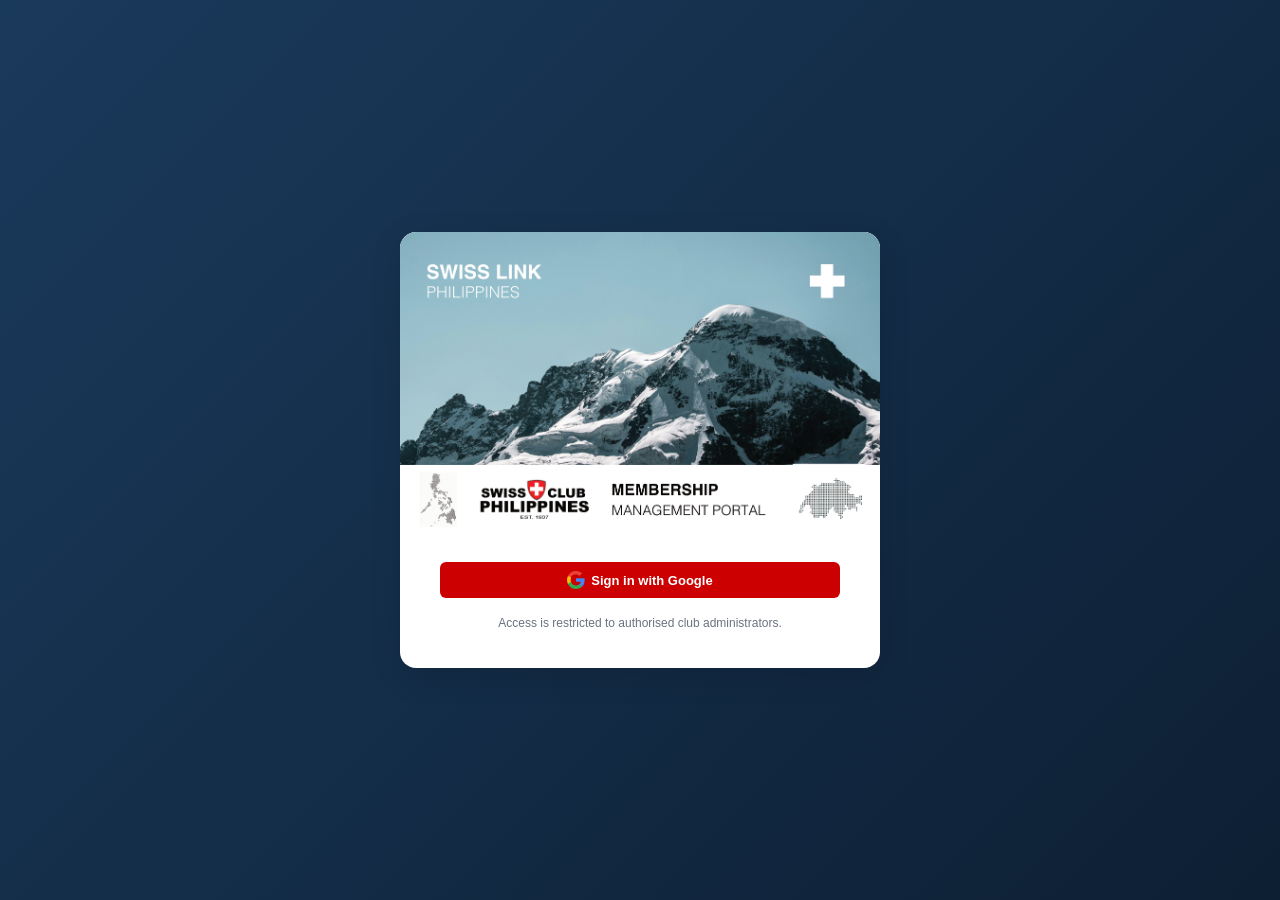
<file: index.html>
<!DOCTYPE html>
<html lang="en">
<head>
  <meta charset="UTF-8">
  <meta name="viewport" content="width=device-width, initial-scale=1.0">
  <title>Swiss Club — Sign In</title>
  <link rel="preconnect" href="https://fonts.googleapis.com">
  <link rel="preconnect" href="https://fonts.gstatic.com" crossorigin>
  <link href="https://fonts.googleapis.com/css2?family=Inter:wght@400;500;600;700&display=swap" rel="stylesheet">
  <link rel="stylesheet" href="css/app.css">
</head>
<body class="login-page">

  <div class="login-card">
    <img src="images/Swiss Club Ph ID.png" alt="Swiss Club Philippines" class="login-banner">
    <div class="login-card-body">
      <button class="btn btn-primary btn-google" id="signin-btn">
        <svg width="18" height="18" viewBox="0 0 18 18" fill="none" xmlns="http://www.w3.org/2000/svg" style="flex-shrink:0">
          <path d="M17.64 9.2c0-.637-.057-1.251-.164-1.84H9v3.481h4.844c-.209 1.125-.843 2.078-1.796 2.717v2.258h2.908c1.702-1.567 2.684-3.875 2.684-6.615z" fill="#4285F4"/>
          <path d="M9 18c2.43 0 4.467-.806 5.956-2.18l-2.908-2.259c-.806.54-1.837.86-3.048.86-2.344 0-4.328-1.584-5.036-3.711H.957v2.332A8.997 8.997 0 0 0 9 18z" fill="#34A853"/>
          <path d="M3.964 10.71A5.41 5.41 0 0 1 3.682 9c0-.593.102-1.17.282-1.71V4.958H.957A8.996 8.996 0 0 0 0 9c0 1.452.348 2.827.957 4.042l3.007-2.332z" fill="#FBBC05"/>
          <path d="M9 3.58c1.321 0 2.508.454 3.44 1.345l2.582-2.58C13.463.891 11.426 0 9 0A8.997 8.997 0 0 0 .957 4.958L3.964 6.29C4.672 4.163 6.656 3.58 9 3.58z" fill="#EA4335"/>
        </svg>
        Sign in with Google
      </button>
      <p class="login-note">Access is restricted to authorised club administrators.</p>
    </div>
  </div>

  <script src="js/config.js"></script>
  <script src="js/auth.js"></script>
  <script>
    (async () => {
      // If there's a ?code= in the URL, exchange it for a token first (async!)
      try {
        await Auth.handleCallback();
      } catch (err) {
        alert('Sign-in error: ' + err.message);
      }
      // Now check — token will be in sessionStorage if callback succeeded
      if (Auth.isAuthenticated()) {
        window.location.href = 'app.html';
        return;
      }
      // No active session — show the sign-in button
      document.getElementById('signin-btn').addEventListener('click', Auth.signIn);
    })();
  </script>
</body>
</html>
</file>
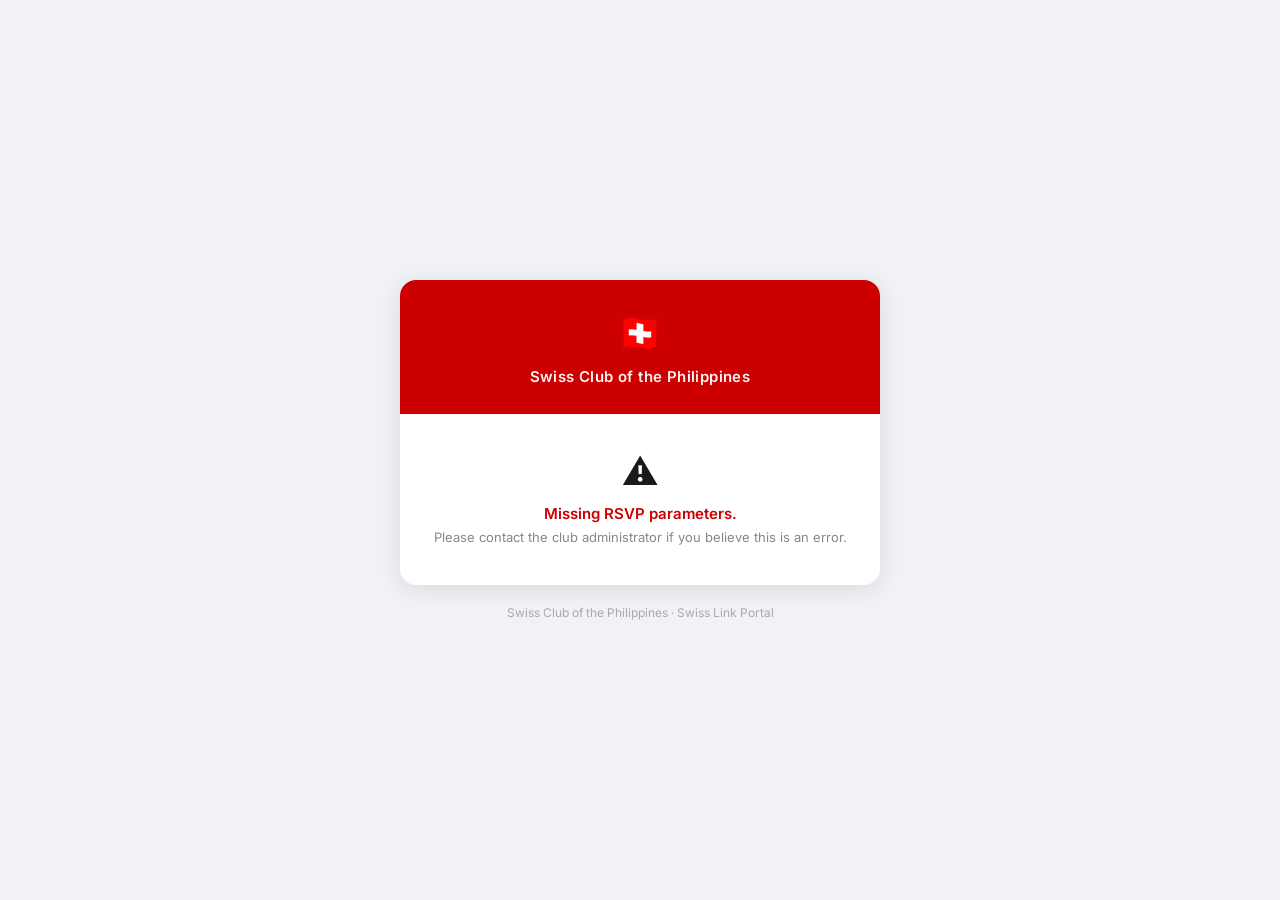
<file: rsvp.html>
<!DOCTYPE html>
<html lang="en">
<head>
  <meta charset="UTF-8">
  <meta name="viewport" content="width=device-width, initial-scale=1.0">
  <title>Swiss Club — RSVP</title>
  <link rel="preconnect" href="https://fonts.googleapis.com">
  <link rel="preconnect" href="https://fonts.gstatic.com" crossorigin>
  <link href="https://fonts.googleapis.com/css2?family=Inter:wght@400;500;600;700&display=swap" rel="stylesheet">
  <style>
    *, *::before, *::after { box-sizing: border-box; margin: 0; padding: 0; }

    body {
      font-family: 'Inter', sans-serif;
      background: #f0f2f5;
      min-height: 100vh;
      display: flex;
      flex-direction: column;
      align-items: center;
      justify-content: center;
      padding: 24px 16px;
      color: #1a1a1a;
    }

    .rsvp-card {
      background: #fff;
      border-radius: 16px;
      box-shadow: 0 4px 24px rgba(0,0,0,0.10);
      width: 100%;
      max-width: 480px;
      overflow: hidden;
    }

    /* ── Header ── */
    .rsvp-header {
      background: #CC0000;
      padding: 28px 24px;
      text-align: center;
    }
    .rsvp-flag { font-size: 40px; margin-bottom: 10px; }
    .rsvp-club-name {
      color: #fff;
      font-size: 15px;
      font-weight: 600;
      letter-spacing: 0.4px;
      opacity: 0.95;
    }

    /* ── Body ── */
    .rsvp-body { padding: 28px 28px 32px; }

    .rsvp-greeting {
      font-size: 17px;
      margin-bottom: 4px;
    }
    .rsvp-greeting strong { color: #CC0000; }

    .rsvp-invite-text {
      font-size: 14px;
      color: #666;
      margin-bottom: 20px;
    }

    /* ── Event block ── */
    .rsvp-event-block {
      background: #fafafa;
      border: 1px solid #e8e8e8;
      border-left: 4px solid #CC0000;
      border-radius: 0 10px 10px 0;
      padding: 16px 18px;
      margin-bottom: 24px;
    }
    .rsvp-event-title {
      font-size: 17px;
      font-weight: 700;
      margin-bottom: 12px;
      color: #1a1a1a;
    }
    .rsvp-event-details { display: flex; flex-direction: column; gap: 6px; }
    .rsvp-event-row {
      display: flex;
      align-items: baseline;
      gap: 8px;
      font-size: 14px;
      color: #444;
    }
    .rsvp-event-row .icon { flex-shrink: 0; width: 20px; text-align: center; }
    .rsvp-event-desc {
      margin-top: 12px;
      padding-top: 12px;
      border-top: 1px solid #e8e8e8;
      font-size: 13px;
      color: #666;
      line-height: 1.5;
    }

    /* ── Question + buttons ── */
    .rsvp-question {
      font-size: 15px;
      font-weight: 600;
      text-align: center;
      margin-bottom: 14px;
      color: #333;
    }
    .rsvp-actions {
      display: flex;
      flex-direction: column;
      gap: 10px;
    }
    .rsvp-btn {
      width: 100%;
      padding: 14px;
      border-radius: 8px;
      font-size: 15px;
      font-weight: 600;
      font-family: inherit;
      cursor: pointer;
      border: none;
      transition: opacity 0.15s, transform 0.1s;
    }
    .rsvp-btn:hover  { opacity: 0.88; }
    .rsvp-btn:active { transform: scale(0.98); }
    .rsvp-btn:disabled { opacity: 0.5; cursor: not-allowed; transform: none; }

    .rsvp-btn-yes { background: #16a34a; color: #fff; }
    .rsvp-btn-no  { background: #fff; color: #555; border: 1.5px solid #ddd; }

    /* ── States ── */
    .rsvp-loading-text {
      text-align: center;
      color: #888;
      font-size: 14px;
      padding: 16px 0 8px;
    }

    .rsvp-error-block {
      text-align: center;
      padding: 8px 0;
    }
    .rsvp-error-icon { font-size: 36px; margin-bottom: 10px; }
    .rsvp-error-text { font-size: 15px; color: #cc0000; font-weight: 600; margin-bottom: 6px; }
    .rsvp-error-sub  { font-size: 13px; color: #888; }

    .rsvp-done-block {
      text-align: center;
      padding: 8px 0;
    }
    .rsvp-done-icon { font-size: 48px; margin-bottom: 12px; }
    .rsvp-done-msg  { font-size: 17px; font-weight: 700; margin-bottom: 8px; }
    .rsvp-done-sub  { font-size: 14px; color: #666; line-height: 1.5; }

    /* ── Footer ── */
    .rsvp-page-footer {
      margin-top: 20px;
      font-size: 12px;
      color: #aaa;
      text-align: center;
    }

    @media (max-width: 480px) {
      .rsvp-body { padding: 22px 20px 26px; }
    }
  </style>
</head>
<body>

  <div class="rsvp-card">
    <div class="rsvp-header">
      <div class="rsvp-flag">🇨🇭</div>
      <div class="rsvp-club-name">Swiss Club of the Philippines</div>
    </div>

    <div class="rsvp-body">

      <!-- Loading -->
      <div id="rsvp-loading">
        <p class="rsvp-loading-text">Loading event details…</p>
      </div>

      <!-- Error -->
      <div id="rsvp-error" style="display:none">
        <div class="rsvp-error-block">
          <div class="rsvp-error-icon">⚠️</div>
          <p class="rsvp-error-text" id="rsvp-error-msg">This RSVP link is invalid or has expired.</p>
          <p class="rsvp-error-sub">Please contact the club administrator if you believe this is an error.</p>
        </div>
      </div>

      <!-- Content -->
      <div id="rsvp-content" style="display:none">
        <p class="rsvp-greeting">Hi <strong id="rsvp-member-name"></strong>,</p>
        <p class="rsvp-invite-text">You are cordially invited to:</p>

        <div class="rsvp-event-block">
          <div class="rsvp-event-title" id="rsvp-event-title"></div>
          <div class="rsvp-event-details">
            <div class="rsvp-event-row" id="rsvp-row-date" style="display:none">
              <span class="icon">📅</span><span id="rsvp-event-date"></span>
            </div>
            <div class="rsvp-event-row" id="rsvp-row-loc" style="display:none">
              <span class="icon">📍</span><span id="rsvp-event-location"></span>
            </div>
            <div class="rsvp-event-row" id="rsvp-row-fee" style="display:none">
              <span class="icon">💰</span><span>Member fee: <strong id="rsvp-event-fee"></strong></span>
            </div>
          </div>
          <div class="rsvp-event-desc" id="rsvp-event-desc" style="display:none"></div>
        </div>

        <p class="rsvp-question">Will you attend?</p>
        <div class="rsvp-actions">
          <button class="rsvp-btn rsvp-btn-yes" id="rsvp-yes-btn">✅&nbsp; Yes, I'll be there!</button>
          <button class="rsvp-btn rsvp-btn-no"  id="rsvp-no-btn">✕&nbsp; Sorry, can't make it</button>
        </div>
      </div>

      <!-- Done -->
      <div id="rsvp-done" style="display:none">
        <div class="rsvp-done-block">
          <div class="rsvp-done-icon" id="rsvp-done-icon"></div>
          <p class="rsvp-done-msg"  id="rsvp-done-msg"></p>
          <p class="rsvp-done-sub"  id="rsvp-done-sub"></p>
        </div>
      </div>

    </div><!-- /rsvp-body -->
  </div><!-- /rsvp-card -->

  <p class="rsvp-page-footer">Swiss Club of the Philippines &middot; Swiss Link Portal</p>

  <script src="js/config.js"></script>
  <script>
    const params    = new URLSearchParams(window.location.search);
    const eventId   = params.get('event')   || '';
    const memberKey = decodeURIComponent(params.get('member') || '');
    const token     = params.get('token')   || '';
    const preResp   = params.get('response');
    const nameParam = decodeURIComponent(params.get('name') || '');

    function expectedToken(evtId, mKey) {
      return btoa(evtId + ':' + mKey + ':' + CONFIG.SHEET_ID.slice(0, 8)).replace(/=/g, '');
    }

    function showError(msg) {
      document.getElementById('rsvp-loading').style.display = 'none';
      if (msg) document.getElementById('rsvp-error-msg').textContent = msg;
      document.getElementById('rsvp-error').style.display = 'block';
    }

    function showDone(yes) {
      document.getElementById('rsvp-content').style.display = 'none';
      document.getElementById('rsvp-done-icon').textContent = yes ? '🎉' : '😔';
      document.getElementById('rsvp-done-msg').textContent  = yes
        ? "You're on the list!"
        : "No problem — we've noted that you can't make it.";
      document.getElementById('rsvp-done-sub').textContent  = yes
        ? "We've recorded your RSVP. Looking forward to seeing you!"
        : "Thank you for letting us know. We hope to see you next time.";
      document.getElementById('rsvp-done').style.display = 'block';
    }

    async function submitRsvp(response) {
      document.getElementById('rsvp-yes-btn').disabled = true;
      document.getElementById('rsvp-no-btn').disabled  = true;
      try {
        const res = await fetch(CONFIG.RSVP_RELAY_URL, {
          method: 'POST',
          body: JSON.stringify({ eventId, memberKey, token, response, timestamp: new Date().toISOString() }),
        });
        if (!res.ok) throw new Error('Server error ' + res.status);
        showDone(response === 'yes');
      } catch (e) {
        document.getElementById('rsvp-yes-btn').disabled = false;
        document.getElementById('rsvp-no-btn').disabled  = false;
        alert('Something went wrong: ' + e.message + '\nPlease try again.');
      }
    }

    function setRow(rowId, spanId, val) {
      if (val) {
        document.getElementById(spanId).textContent  = val;
        document.getElementById(rowId).style.display = 'flex';
      }
    }

    async function loadDetails() {
      if (!eventId || !memberKey || !token) { showError('Missing RSVP parameters.'); return; }
      if (token !== expectedToken(eventId, memberKey)) { showError('Invalid or expired RSVP link.'); return; }

      // Show member name immediately from URL param (no API call needed)
      document.getElementById('rsvp-member-name').textContent = nameParam || memberKey;

      try {
        const apiBase = 'https://sheets.googleapis.com/v4/spreadsheets/' + CONFIG.SHEET_ID + '/values/';
        const evtRes  = await fetch(
          apiBase + encodeURIComponent(CONFIG.SHEETS.EVENTS + '!A:Z') + '?key=' + (CONFIG.API_KEY || ''),
          { cache: 'no-store' }
        );

        document.getElementById('rsvp-loading').style.display = 'none';

        let eventObj = null;
        if (evtRes.ok) {
          const data = await evtRes.json();
          const [headers, ...rows] = data.values || [];
          if (headers) {
            const events = rows.map(r => Object.fromEntries(headers.map((h, i) => [h, r[i] || ''])));
            eventObj = events.find(e => e.EventID === eventId);
          }
        }

        document.getElementById('rsvp-event-title').textContent = eventObj?.Title || 'Swiss Club Event';
        setRow('rsvp-row-date', 'rsvp-event-date',     eventObj?.Date || '');
        setRow('rsvp-row-loc',  'rsvp-event-location', eventObj?.Location || '');

        if (eventObj?.MemberFee) {
          document.getElementById('rsvp-event-fee').textContent = '₱' + eventObj.MemberFee;
          document.getElementById('rsvp-row-fee').style.display = 'flex';
        }
        if (eventObj?.Description) {
          const desc = document.getElementById('rsvp-event-desc');
          desc.textContent    = eventObj.Description;
          desc.style.display  = 'block';
        }

        document.getElementById('rsvp-content').style.display = 'block';
        document.getElementById('rsvp-yes-btn').addEventListener('click', () => submitRsvp('yes'));
        document.getElementById('rsvp-no-btn').addEventListener('click',  () => submitRsvp('no'));

        if (preResp === 'yes' || preResp === 'no') submitRsvp(preResp);

      } catch (e) {
        showError('Could not load event details: ' + e.message);
      }
    }

    loadDetails();
  </script>
</body>
</html>
</file>
<file: css/app.css>
/* ═══════════════════════════════════════════════════════════════════════════
   Swiss Club Admin App — Stylesheet
   Palette: Swiss Red #CC0000 · Navy #1a3a5c · Neutral #f5f5f5
   ═══════════════════════════════════════════════════════════════════════════ */

/* ── Reset & base ─────────────────────────────────────────────────────────── */
*, *::before, *::after { box-sizing: border-box; margin: 0; padding: 0; }

:root {
  --red:       #CC0000;
  --red-dark:  #990000;
  --red-light: #fef2f2;
  --navy:      #1a3a5c;
  --navy-light:#e8edf5;
  --white:     #ffffff;
  --bg:        #f4f6f9;
  --card:      #ffffff;
  --border:    #e0e0e0;
  --text:      #2d2d2d;
  --text-muted:#6b7280;
  --shadow:    0 2px 8px rgba(0,0,0,.08);
  --shadow-lg: 0 8px 32px rgba(0,0,0,.12);
  --radius:    8px;
  --sidebar-w: 220px;
  --header-h:  60px;
}

body {
  font-family: -apple-system, BlinkMacSystemFont, 'Segoe UI', Roboto, sans-serif;
  font-size: 14px;
  color: var(--text);
  background: var(--bg);
  line-height: 1.5;
}

/* ── Login page ───────────────────────────────────────────────────────────── */
.login-page {
  min-height: 100vh;
  display: flex;
  align-items: center;
  justify-content: center;
  background: linear-gradient(135deg, var(--navy) 0%, #0d1f33 100%);
}

.login-card {
  background: var(--white);
  border-radius: 16px;
  width: 100%;
  max-width: 480px;
  text-align: center;
  box-shadow: var(--shadow-lg);
  overflow: hidden;
}

.login-banner {
  width: 100%;
  display: block;
  object-fit: cover;
}

.login-card-body {
  padding: 28px 40px 36px;
}

.login-logo {
  width: 80px;
  height: 80px;
  margin: 0 auto 16px;
}

.login-title {
  font-size: 22px;
  font-weight: 700;
  color: var(--navy);
  margin-bottom: 4px;
}

.login-subtitle {
  color: var(--text-muted);
  margin-bottom: 32px;
  font-size: 13px;
}

.login-flag {
  font-size: 40px;
  margin-bottom: 12px;
  display: block;
}

.btn-google {
  display: flex;
  align-items: center;
  justify-content: center;
  gap: 12px;
  width: 100%;
  padding: 14px 20px;
  background: var(--white);
  border: 2px solid var(--border);
  border-radius: var(--radius);
  font-size: 15px;
  font-weight: 600;
  color: var(--text);
  cursor: pointer;
  transition: all .15s;
}

.btn-google:hover { border-color: var(--red); color: var(--red); box-shadow: var(--shadow); }

.btn-google img { width: 20px; height: 20px; }

.login-note {
  margin-top: 16px;
  font-size: 12px;
  color: var(--text-muted);
}

/* ── App shell ────────────────────────────────────────────────────────────── */
.app-shell {
  display: flex;
  min-height: 100vh;
}

/* ── Sidebar ──────────────────────────────────────────────────────────────── */
.sidebar {
  width: var(--sidebar-w);
  background: var(--navy);
  display: flex;
  flex-direction: column;
  position: fixed;
  top: 0; left: 0; bottom: 0;
  z-index: 100;
}

.sidebar-brand {
  padding: 20px 16px 16px;
  border-bottom: 1px solid rgba(255,255,255,.1);
  display: flex;
  align-items: center;
  gap: 10px;
}

.sidebar-brand .brand-flag { font-size: 24px; }
.sidebar-brand .brand-name { color: #fff; font-weight: 700; font-size: 13px; line-height: 1.3; }
.sidebar-brand .brand-sub  { color: rgba(255,255,255,.5); font-size: 11px; }

.sidebar-nav { flex: 1; padding: 12px 0; }

.nav-item {
  display: flex;
  align-items: center;
  gap: 10px;
  padding: 11px 16px;
  color: rgba(255,255,255,.7);
  cursor: pointer;
  transition: all .15s;
  border-left: 3px solid transparent;
  user-select: none;
}

.nav-item:hover  { background: rgba(255,255,255,.08); color: #fff; }
.nav-item.active { background: rgba(204,0,0,.25); color: #fff; border-left-color: var(--red); }
.nav-item .nav-icon  { font-size: 18px; width: 22px; text-align: center; }
.nav-item .nav-label { font-size: 13px; font-weight: 500; }

.sidebar-footer {
  padding: 12px 16px;
  border-top: 1px solid rgba(255,255,255,.1);
}

.user-info {
  display: flex;
  align-items: center;
  gap: 10px;
  margin-bottom: 8px;
}

.user-avatar {
  width: 32px;
  height: 32px;
  border-radius: 50%;
  background: var(--red);
  display: flex;
  align-items: center;
  justify-content: center;
  color: #fff;
  font-size: 12px;
  font-weight: 700;
  flex-shrink: 0;
  overflow: hidden;
}

.user-avatar img { width: 100%; height: 100%; object-fit: cover; }
.user-name  { color: #fff; font-size: 12px; font-weight: 600; }
.user-email { color: rgba(255,255,255,.5); font-size: 11px; }

.btn-signout {
  width: 100%;
  padding: 8px;
  background: rgba(255,255,255,.08);
  border: 1px solid rgba(255,255,255,.15);
  border-radius: 6px;
  color: rgba(255,255,255,.7);
  cursor: pointer;
  font-size: 12px;
  transition: .15s;
}
.btn-signout:hover { background: rgba(204,0,0,.3); color: #fff; }

/* ── Main content ─────────────────────────────────────────────────────────── */
.main-content {
  margin-left: var(--sidebar-w);
  flex: 1;
  display: flex;
  flex-direction: column;
  min-height: 100vh;
}

.page-header {
  background: var(--white);
  border-bottom: 1px solid var(--border);
  padding: 0 28px;
  height: var(--header-h);
  display: flex;
  align-items: center;
  justify-content: space-between;
  position: sticky;
  top: 0;
  z-index: 50;
  box-shadow: 0 1px 4px rgba(0,0,0,.06);
}

.page-title { font-size: 18px; font-weight: 700; color: var(--navy); }

/* ── Year selector ─────────────────────────────────────────────────────── */
.year-selector {
  display: flex;
  align-items: center;
  gap: 4px;
  background: var(--bg);
  border: 1px solid var(--border);
  border-radius: 8px;
  padding: 4px 6px;
}
.year-btn {
  background: none;
  border: none;
  cursor: pointer;
  font-size: 20px;
  line-height: 1;
  color: var(--navy);
  padding: 0 6px;
  border-radius: 4px;
  transition: background 0.15s;
}
.year-btn:hover:not(:disabled) { background: var(--border); }
.year-btn:disabled { opacity: 0.3; cursor: default; }
.year-label {
  font-size: 15px;
  font-weight: 700;
  color: var(--navy);
  min-width: 44px;
  text-align: center;
}

.page-body {
  padding: 24px 28px;
  flex: 1;
}

/* ── Buttons ──────────────────────────────────────────────────────────────── */
.btn {
  display: inline-flex;
  align-items: center;
  gap: 6px;
  padding: 9px 18px;
  border-radius: 6px;
  font-size: 13px;
  font-weight: 600;
  cursor: pointer;
  transition: .15s;
  border: none;
  text-decoration: none;
}

.btn-primary  { background: var(--red); color: #fff; }
.btn-primary:hover { background: var(--red-dark); }
.btn-outline  { background: transparent; border: 1.5px solid var(--border); color: var(--text); }
.btn-outline:hover { border-color: var(--red); color: var(--red); }
.btn-danger   { background: #dc2626; color: #fff; }
.btn-danger-outline { background: transparent; border: 1.5px solid #dc2626; color: #dc2626; }
.btn-danger-outline:hover { background: #dc2626; color: #fff; }
.btn-sm { padding: 6px 12px; font-size: 12px; }
.btn:disabled { opacity: .5; cursor: not-allowed; }

.btn-icon {
  background: none;
  border: none;
  cursor: pointer;
  padding: 5px 7px;
  border-radius: 4px;
  font-size: 14px;
  transition: .1s;
}
.btn-icon:hover { background: var(--bg); }
.btn-icon.btn-danger:hover { background: #fef2f2; }
.btn-icon.btn-history { color: #1d4ed8; }
.btn-icon.btn-history:hover { background: #eff6ff; }

/* ── KPI Cards (Dashboard) ───────────────────────────────────────────────── */
.kpi-grid {
  display: grid;
  grid-template-columns: repeat(auto-fit, minmax(200px, 1fr));
  gap: 16px;
  margin-bottom: 24px;
}

.kpi-card {
  background: var(--card);
  border-radius: var(--radius);
  padding: 20px 24px;
  box-shadow: var(--shadow);
  border-left: 4px solid var(--red);
}

.kpi-card.blue  { border-left-color: var(--navy); }
.kpi-card.green { border-left-color: #16a34a; }
.kpi-card.amber { border-left-color: #d97706; }

.kpi-label { font-size: 12px; color: var(--text-muted); text-transform: uppercase; letter-spacing: .5px; }
.kpi-value { font-size: 28px; font-weight: 800; color: var(--text); margin: 4px 0 0; }
.kpi-sub   { font-size: 12px; color: var(--text-muted); margin-top: 2px; }

/* ── Charts ───────────────────────────────────────────────────────────────── */
.charts-grid {
  display: grid;
  grid-template-columns: 2fr 1fr;
  gap: 20px;
  margin-bottom: 24px;
}

.chart-card {
  background: var(--card);
  border-radius: var(--radius);
  padding: 20px 24px;
  box-shadow: var(--shadow);
}

.chart-card h3 {
  font-size: 14px;
  font-weight: 700;
  color: var(--text-muted);
  margin-bottom: 16px;
  text-transform: uppercase;
  letter-spacing: .5px;
}

.chart-wrap { position: relative; height: 220px; }

/* ── Dashboard bottom grid ───────────────────────────────────────────────── */
.dash-bottom-grid {
  display: grid;
  grid-template-columns: 1fr 1fr;
  gap: 20px;
}

.card {
  background: var(--card);
  border-radius: var(--radius);
  padding: 20px 24px;
  box-shadow: var(--shadow);
}

.card h3 {
  font-size: 13px;
  font-weight: 700;
  color: var(--text-muted);
  margin-bottom: 14px;
  text-transform: uppercase;
  letter-spacing: .5px;
  display: flex;
  justify-content: space-between;
  align-items: center;
}

/* ── Data tables ──────────────────────────────────────────────────────────── */
.table-toolbar {
  display: flex;
  align-items: center;
  gap: 12px;
  margin-bottom: 16px;
  flex-wrap: wrap;
}

.search-input {
  flex: 1;
  min-width: 200px;
  padding: 9px 14px 9px 36px;
  border: 1.5px solid var(--border);
  border-radius: 6px;
  font-size: 13px;
  background: #fff url("data:image/svg+xml,%3Csvg xmlns='http://www.w3.org/2000/svg' width='14' height='14' viewBox='0 0 24 24' fill='none' stroke='%236b7280' stroke-width='2'%3E%3Ccircle cx='11' cy='11' r='8'/%3E%3Cpath d='m21 21-4.35-4.35'/%3E%3C/svg%3E") no-repeat 12px center;
  background-size: 14px;
  transition: .15s;
}
.search-input:focus { border-color: var(--red); outline: none; }

.record-count {
  font-size: 12px;
  color: var(--text-muted);
  white-space: nowrap;
}

#members-col-panel {
  position: absolute;
  top: calc(100% + 4px);
  right: 0;
  z-index: 100;
  background: var(--card);
  border: 1px solid var(--border);
  border-radius: 8px;
  padding: 10px 14px;
  min-width: 150px;
  box-shadow: 0 4px 16px rgba(0,0,0,0.12);
  display: flex;
  flex-direction: column;
  gap: 8px;
}
#members-col-panel label {
  display: flex;
  align-items: center;
  gap: 8px;
  font-size: 13px;
  cursor: pointer;
  white-space: nowrap;
}
#members-col-panel input[type=checkbox] {
  width: 15px;
  height: 15px;
  cursor: pointer;
}
.members-more-item {
  display: block;
  width: 100%;
  text-align: left;
  background: none;
  border: none;
  padding: 8px 16px;
  font-size: 13px;
  color: var(--text);
  cursor: pointer;
  white-space: nowrap;
}
.members-more-item:hover { background: var(--bg); }

.data-table {
  width: 100%;
  border-collapse: collapse;
  background: var(--card);
  border-radius: var(--radius);
  overflow: hidden;
  box-shadow: var(--shadow);
}

.data-table thead th {
  background: var(--navy);
  color: #fff;
  padding: 11px 14px;
  text-align: left;
  font-size: 12px;
  font-weight: 600;
  text-transform: uppercase;
  letter-spacing: .4px;
  cursor: default;
  user-select: none;
  white-space: nowrap;
}

.data-table thead th[data-sort] { cursor: pointer; }
.data-table thead th[data-sort]::after { content: ' ↕'; opacity: .4; font-size: 10px; }
.data-table thead th[data-dir="asc"]::after  { content: ' ↑'; opacity: 1; }
.data-table thead th[data-dir="desc"]::after { content: ' ↓'; opacity: 1; }

.data-table tbody tr { transition: background .1s; }
.data-table tbody tr:hover { background: var(--red-light); }
.data-table tbody tr:nth-child(even) { background: #fafafa; }
.data-table tbody tr:nth-child(even):hover { background: var(--red-light); }
.data-table tbody td { padding: 10px 14px; border-bottom: 1px solid var(--border); font-size: 13px; }
.data-table .actions { white-space: nowrap; }

.data-table.compact thead th,
.data-table.compact tbody td { padding: 7px 12px; font-size: 12px; }

.member-cell { display: flex; align-items: center; gap: 10px; }
.avatar {
  width: 34px; height: 34px; border-radius: 50%;
  background: var(--navy); color: #fff;
  display: flex; align-items: center; justify-content: center;
  font-size: 12px; font-weight: 700; flex-shrink: 0;
}
.member-name { font-weight: 600; font-size: 13px; }
.member-key  { font-size: 11px; color: var(--text-muted); font-family: monospace; }

.amount { font-weight: 600; color: var(--navy); }
.empty-state { text-align: center; color: var(--text-muted); padding: 40px 20px; }

/* ── Badges ───────────────────────────────────────────────────────────────── */
.badge {
  display: inline-block;
  padding: 2px 8px;
  border-radius: 20px;
  font-size: 11px;
  font-weight: 600;
  white-space: nowrap;
}
.badge-member     { background: #dcfce7; color: #15803d; }
.badge-exempt     { background: #dbeafe; color: #1d4ed8; }
.badge-non-member { background: #f3f4f6; color: #6b7280; }
.badge-tbc        { background: #fef9c3; color: #a16207; }
.badge-family     { background: var(--navy-light); color: var(--navy); }
.badge-individual { background: #f0fdf4; color: #15803d; }
.badge-upcoming   { background: #dbeafe; color: #1d4ed8; }
.badge-past       { background: #f3f4f6; color: #6b7280; }
.badge-dues       { background: #fef3c7; color: #b45309; }
.badge-event      { background: var(--navy-light); color: var(--navy); }
.badge-fam        { background: #ede9fe; color: #7c3aed; }
.badge-head       { background: #fef9c3; color: #92400e; }
.badge-year {
  display: inline-block;
  background: rgba(0,0,0,.12);
  border-radius: 10px;
  padding: 0 5px;
  font-size: 10px;
  font-weight: 700;
  margin-left: 3px;
  vertical-align: middle;
}

/* ── Modals ───────────────────────────────────────────────────────────────── */
.modal-overlay {
  display: none;
  position: fixed; inset: 0;
  background: rgba(0,0,0,.45);
  z-index: 200;
  align-items: flex-start;
  justify-content: center;
  padding: 40px 16px;
  overflow-y: auto;
}
.modal-overlay.open { display: flex; }

.modal {
  background: var(--white);
  border-radius: 12px;
  width: 100%;
  max-width: 560px;
  box-shadow: var(--shadow-lg);
  animation: modal-in .18s ease;
}

.modal-lg { max-width: 760px; }
.modal-xl { max-width: 960px; height: 80vh; display: flex; flex-direction: column; }

@keyframes modal-in { from { transform: translateY(-16px); opacity: 0; } }

.modal-header {
  display: flex;
  align-items: center;
  justify-content: space-between;
  padding: 18px 24px;
  border-bottom: 1px solid var(--border);
}
.modal-header h2 { font-size: 16px; font-weight: 700; color: var(--navy); }
.modal-close {
  background: none; border: none; font-size: 20px;
  cursor: pointer; color: var(--text-muted); line-height: 1;
  padding: 4px; border-radius: 4px;
}
.modal-close:hover { background: var(--bg); }

.modal-body { padding: 24px; overflow-y: auto; flex: 1; }
.modal-footer {
  padding: 16px 24px;
  border-top: 1px solid var(--border);
  display: flex;
  justify-content: flex-end;
  gap: 10px;
}

/* ── Forms ────────────────────────────────────────────────────────────────── */
.form-grid {
  display: grid;
  grid-template-columns: 1fr 1fr;
  gap: 14px;
}
.form-grid .full { grid-column: 1 / -1; }

.form-group { display: flex; flex-direction: column; gap: 5px; }
.form-group label { font-size: 12px; font-weight: 600; color: var(--text-muted); text-transform: uppercase; letter-spacing: .4px; }

.form-control {
  padding: 9px 12px;
  border: 1.5px solid var(--border);
  border-radius: 6px;
  font-size: 13px;
  color: var(--text);
  transition: .15s;
  background: #fff;
}
.form-control:focus { border-color: var(--red); outline: none; }

select.form-control { cursor: pointer; }
textarea.form-control { resize: vertical; min-height: 80px; }

/* ── Events page ──────────────────────────────────────────────────────────── */
.events-list  { display: flex; flex-direction: column; gap: 28px; }
.events-group { display: flex; flex-direction: column; gap: 16px; }

.events-group-label {
  font-size: 12px;
  font-weight: 700;
  letter-spacing: 0.08em;
  text-transform: uppercase;
  color: var(--text-muted);
  padding-bottom: 8px;
  border-bottom: 1px solid var(--border);
}

.event-card {
  background: var(--card);
  border-radius: var(--radius);
  box-shadow: var(--shadow);
  overflow: hidden;
  border-left: 5px solid var(--red);
  transition: box-shadow .15s ease, transform .15s ease;
}
.event-card:hover {
  box-shadow: var(--shadow-lg);
  transform: translateY(-2px);
}
.event-card-past    { border-left-color: #9ca3af; }
.event-card-upcoming { border-left-color: #2563eb; }
.event-card-today   { border-left-color: #16a34a; border-left-width: 6px; }

.event-card-header {
  display: flex;
  justify-content: space-between;
  align-items: flex-start;
  padding: 18px 20px 14px;
  gap: 12px;
}
.ec-title-block  { flex: 1; min-width: 0; }
.event-card-title { font-size: 17px; font-weight: 700; color: var(--navy); }
.event-card-meta  { font-size: 12px; color: var(--text-muted); margin-top: 5px; display: flex; align-items: center; flex-wrap: wrap; gap: 4px; }

/* Days chip — color varies by status */
.ec-days-chip {
  display: inline-block;
  font-size: 11px;
  font-weight: 600;
  padding: 1px 7px;
  border-radius: 999px;
  margin-left: 2px;
}
.ec-days-upcoming { background: #dbeafe; color: #1e40af; }
.ec-days-today    { background: #dcfce7; color: #15803d; }
.ec-days-past     { background: #f3f4f6; color: #6b7280; }

/* Form linked chip */
.ec-form-chip {
  display: inline-flex;
  align-items: center;
  gap: 3px;
  font-size: 11px;
  font-weight: 600;
  padding: 1px 7px;
  border-radius: 999px;
  background: #fef3c7;
  color: #92400e;
  margin-left: 4px;
}

/* Muted stat number (for zero-state) */
.ec-stat-muted { color: var(--text-muted) !important; font-weight: 600 !important; }

/* Stats row */
.ec-stats {
  display: flex;
  align-items: stretch;
  flex-wrap: wrap;
  border-top: 1px solid var(--border);
  padding: 0 20px;
}
.ec-stat {
  display: flex;
  flex-direction: column;
  justify-content: center;
  padding: 12px 16px 12px 0;
  margin-right: 16px;
  border-right: 1px solid var(--border);
  min-width: 0;
}
.ec-stat:last-child  { border-right: none; margin-right: 0; }
.ec-stat-divider     { width: 1px; background: var(--border); margin: 8px 16px 8px 0; align-self: stretch; }
.ec-stat-num   { font-size: 20px; font-weight: 800; color: var(--text); font-variant-numeric: tabular-nums; white-space: nowrap; }
.ec-stat-label { font-size: 11px; color: var(--text-muted); margin-top: 2px; white-space: nowrap; }
.ec-stat-green .ec-stat-num { color: #16a34a; }
.ec-stat-amber .ec-stat-num { color: #d97706; }
/* Money stats (Collected/Outstanding) get slightly more visual weight than
   plain headcounts, since they're usually what admins scan for first */
.ec-stat-money .ec-stat-num { font-size: 22px; }

/* Progress bars */
.ec-bars {
  padding: 10px 20px 14px;
  border-top: 1px solid var(--border);
}
.ec-bar-row {
  display: flex;
  justify-content: space-between;
  align-items: baseline;
  font-size: 12px;
  color: var(--text-muted);
  margin-bottom: 4px;
}
.ec-bar-val  { font-weight: 600; color: var(--text); }
.ec-bar-pct  { font-weight: 400; color: var(--text-muted); margin-left: 4px; }
.ec-bar-track {
  height: 6px;
  background: var(--bg-2);
  border-radius: 3px;
  overflow: hidden;
}
.ec-bar-fill  { height: 100%; border-radius: 3px; transition: width .4s; }
.ec-fill-blue  { background: #2563eb; }
.ec-fill-green { background: #16a34a; }

/* Keep old stat-box for member detail etc. */
.event-card-stats {
  display: flex;
  gap: 0;
  border-top: 1px solid var(--border);
  border-bottom: 1px solid var(--border);
}
.stat-box {
  flex: 1;
  padding: 12px 16px;
  border-right: 1px solid var(--border);
  text-align: center;
}
.stat-box:last-child { border-right: none; }
.stat-num   { display: block; font-size: 18px; font-weight: 800; color: var(--text); }
.stat-label { display: block; font-size: 11px; color: var(--text-muted); margin-top: 2px; }
.event-card-desc    { padding: 12px 20px; font-size: 13px; color: var(--text-muted); }
.event-card-actions {
  padding: 10px 20px;
  display: flex;
  align-items: center;
  gap: 8px;
  flex-wrap: wrap;
  border-top: 1px solid var(--border);
}
.eca-primary  { display: flex; gap: 6px; }
.eca-secondary { display: flex; gap: 6px; margin-left: 8px; padding-left: 8px; border-left: 1px solid var(--border); }
.eca-danger   { display: flex; margin-left: auto; }

@media (prefers-color-scheme: dark) {
  :root:not([data-theme="light"]) .ec-days-upcoming { background: #1e3a5f; color: #93c5fd; }
  :root:not([data-theme="light"]) .ec-days-today    { background: #14532d; color: #86efac; }
  :root:not([data-theme="light"]) .ec-days-past     { background: #374151; color: #9ca3af; }
  :root:not([data-theme="light"]) .ec-form-chip     { background: #451a03; color: #fcd34d; }
}
:root[data-theme="dark"] .ec-days-upcoming { background: #1e3a5f; color: #93c5fd; }
:root[data-theme="dark"] .ec-days-today    { background: #14532d; color: #86efac; }
:root[data-theme="dark"] .ec-days-past     { background: #374151; color: #9ca3af; }
:root[data-theme="dark"] .ec-form-chip     { background: #451a03; color: #fcd34d; }

/* ── Upcoming events (Dashboard) ─────────────────────────────────────────── */
.event-item {
  display: flex;
  align-items: center;
  gap: 12px;
  padding: 10px 0;
  border-bottom: 1px solid var(--border);
  cursor: pointer;
}
.event-item:last-child { border-bottom: none; }
.event-date { font-size: 11px; color: var(--text-muted); width: 90px; flex-shrink: 0; }
.event-info { flex: 1; }
.event-info strong { display: block; font-size: 13px; }
.event-info span   { font-size: 11px; color: var(--text-muted); }
.event-fee  { font-weight: 700; font-size: 13px; color: var(--navy); }

/* ── Front Desk ───────────────────────────────────────────────────────────── */
.fd-empty {
  text-align: center;
  padding: 80px 24px;
}
.fd-empty-icon { font-size: 48px; margin-bottom: 16px; }

.event-picker-grid {
  display: grid;
  grid-template-columns: repeat(auto-fill, minmax(240px, 1fr));
  gap: 16px;
  margin-top: 20px;
}

.event-pick-card {
  background: var(--white);
  border-radius: var(--radius);
  padding: 20px;
  box-shadow: var(--shadow);
  cursor: pointer;
  border: 2px solid transparent;
  transition: .15s;
}
.event-pick-card:hover { border-color: var(--red); transform: translateY(-2px); }
.epc-date  { font-size: 12px; color: var(--text-muted); margin-bottom: 6px; }
.epc-title { font-size: 16px; font-weight: 700; color: var(--navy); margin-bottom: 4px; }
.epc-loc   { font-size: 12px; color: var(--text-muted); }
.epc-fee   { font-size: 13px; font-weight: 600; color: var(--red); margin-top: 8px; }

.fd-header {
  display: flex;
  justify-content: space-between;
  align-items: flex-start;
  background: var(--navy);
  color: #fff;
  border-radius: var(--radius);
  padding: 18px 24px;
  margin-bottom: 20px;
  flex-wrap: wrap;
  gap: 16px;
}

.fd-event-name { font-size: 20px; font-weight: 700; margin: 8px 0 2px; }
.fd-event-meta { font-size: 13px; opacity: .7; }

.fd-change-event-btn {
  font-size: 13px;
  padding: 6px 14px;
  border: 1.5px solid rgba(255,255,255,0.55);
  color: #fff;
  background: transparent;
  border-radius: var(--radius);
  cursor: pointer;
  transition: background .15s;
}
.fd-change-event-btn:hover {
  background: rgba(255,255,255,0.15);
}

.fd-live-stats {
  display: flex;
  gap: 24px;
}
.fd-stat { text-align: center; }
.fd-stat span { display: block; font-size: 24px; font-weight: 800; }
.fd-stat label { font-size: 11px; opacity: .7; }

.fd-search-bar { margin-bottom: 16px; }
.fd-search-input {
  width: 100%;
  padding: 14px 18px;
  font-size: 16px;
  border: 2px solid var(--border);
  border-radius: var(--radius);
  transition: .15s;
}
.fd-search-input:focus { border-color: var(--red); outline: none; }

.fd-results { margin-bottom: 24px; }
.fd-member-card {
  display: flex;
  align-items: center;
  justify-content: space-between;
  background: var(--white);
  border-radius: var(--radius);
  padding: 16px 18px;
  margin-bottom: 10px;
  box-shadow: var(--shadow);
  gap: 12px;
}
.fd-member-card.already-in {
  background: #f0fdf4;
  border: 1px solid #bbf7d0;
}
.fd-member-info { display: flex; align-items: center; gap: 14px; flex: 1; min-width: 0; }
.fd-avatar {
  width: 44px; height: 44px;
  border-radius: 50%;
  background: var(--navy); color: #fff;
  display: flex; align-items: center; justify-content: center;
  font-size: 15px; font-weight: 700; flex-shrink: 0;
}
.fd-avatar.sm { width: 30px; height: 30px; font-size: 11px; }
.fd-avatar.lg {
  width: 52px; height: 52px; font-size: 18px;
  background: var(--red); flex-shrink: 0;
}
.fd-member-name { font-size: 17px; font-weight: 700; }
.fd-member-meta { display: flex; gap: 6px; flex-wrap: wrap; margin-top: 5px; }
.fd-card-actions { display: flex; gap: 8px; align-items: center; flex-shrink: 0; }
.fd-quick-btn { font-size: 15px; padding: 12px 20px; white-space: nowrap; }
.fd-custom-btn {
  width: 40px; height: 40px;
  padding: 0; font-size: 16px;
  border: 1px solid var(--border);
  border-radius: var(--radius);
  background: var(--bg); color: var(--text-muted);
  display: flex; align-items: center; justify-content: center;
  flex-shrink: 0;
}
.fd-custom-btn:hover { background: var(--border); color: var(--text); }
.fd-checked-badge { color: #16a34a; font-weight: 700; font-size: 13px; white-space: nowrap; }
.fd-no-results { color: var(--text-muted); font-size: 14px; padding: 16px 0; }

/* Registration cards ──────────────── */
.fd-reg-card {
  background: var(--white);
  border-radius: var(--radius);
  box-shadow: var(--shadow);
  margin-bottom: 12px;
  overflow: hidden;
  border: 1.5px solid transparent;
}
.fd-reg-card.fd-reg-all-in { border-color: #86efac; background: #f0fdf4; }
.fd-reg-header {
  padding: 14px 18px 10px;
  border-bottom: 1px solid var(--border);
}
.fd-reg-title {
  display: flex; align-items: center; gap: 8px;
  margin-bottom: 4px;
}
.fd-reg-name { font-size: 16px; font-weight: 700; }
.fd-reg-meta { display: flex; gap: 10px; align-items: center; flex-wrap: wrap; }
.fd-slot-count {
  font-size: 12px; font-weight: 600; color: var(--text-muted);
  background: var(--bg); border-radius: 20px; padding: 2px 8px;
}
.fd-slot-count.all-in { background: #dcfce7; color: #15803d; }
.fd-slot-list { padding: 4px 0; }
.fd-slot-row {
  display: flex; align-items: center; gap: 12px;
  padding: 10px 18px;
  border-bottom: 1px solid var(--border);
  transition: background .1s;
}
.fd-slot-row:last-child { border-bottom: none; }
.fd-slot-row.slot-checked-in { background: #f0fdf4; }
.fd-slot-avatar.member { background: var(--navy); }
.fd-slot-avatar.guest  { background: var(--red);  }
.fd-slot-avatar.kids   { background: #7c3aed;     }
.fd-slot-info { flex: 1; min-width: 0; }
.fd-slot-name { font-size: 14px; font-weight: 600; display: block; }
.fd-slot-key  { font-size: 11px; color: var(--text-muted); font-family: monospace; }
.fd-slot-btn  { font-size: 12px; padding: 6px 14px; white-space: nowrap; flex-shrink: 0; }
.fd-slot-status { display: block; margin-top: 2px; }
.fd-slot-status .badge { font-size: 10px; padding: 1px 6px; }
.fd-reg-notes { display: flex; flex-wrap: wrap; gap: 8px; padding: 4px 0 2px; }
.fd-note-reg, .fd-note-admin { font-size: 12px; color: var(--text-muted); }
.fd-note-admin { font-style: italic; }
.fd-reg-footer { padding: 10px 18px; border-top: 1px solid var(--border); display: flex; justify-content: flex-end; }
.fd-walkin-card { border: 1.5px dashed var(--border); }
.fd-ci-reg { font-size: 11px; color: var(--text-muted); white-space: nowrap; }

/* Slot undo + walk-in guest button ── */
.fd-slot-in-wrap { display: flex; align-items: center; gap: 8px; flex-shrink: 0; }
.fd-slot-undo-btn {
  background: none; border: 1px solid var(--border);
  color: var(--text-muted); font-size: 11px; font-weight: 600;
  cursor: pointer; padding: 3px 9px; border-radius: 20px;
  transition: background .1s, color .1s, border-color .1s;
  white-space: nowrap;
}
.fd-slot-undo-btn:hover { background: #fee2e2; color: #991b1b; border-color: #fca5a5; }
.fd-search-bar { display: flex; gap: 10px; align-items: center; margin-bottom: 16px; }
.fd-search-bar .fd-search-input { flex: 1; margin-bottom: 0; }
.fd-walkin-guest-btn { white-space: nowrap; flex-shrink: 0; }
.fd-slot-actions { display: flex; gap: 6px; align-items: center; flex-shrink: 0; }
.fd-assign-btn { color: var(--text-muted); border-color: var(--border); }
.fd-assign-btn:hover { color: var(--text); border-color: var(--text-muted); }
.fd-assign-suggestions { max-height: 280px; overflow-y: auto; margin-top: 4px; }
.fd-assign-opt {
  display: flex; align-items: center; gap: 10px;
  padding: 10px 12px; cursor: pointer; border-radius: var(--radius);
  transition: background .1s;
}
.fd-assign-opt:hover { background: var(--bg); }
.fd-assign-empty { padding: 12px; color: var(--text-muted); font-size: 13px; text-align: center; }

.fd-checkedin-list h3 { font-size: 13px; font-weight: 700; color: var(--text-muted); text-transform: uppercase; margin-bottom: 10px; }
.fd-checkedin-item {
  display: flex;
  align-items: center;
  gap: 10px;
  padding: 10px 0;
  border-bottom: 1px solid var(--border);
  font-size: 14px;
}
.fd-ci-info { flex: 1; min-width: 0; display: flex; flex-direction: column; gap: 2px; }
.fd-ci-name { font-weight: 500; }
.fd-ci-reg  { font-size: 11px; color: var(--text-muted); white-space: nowrap; }
.fd-ci-mode { font-size: 11px; color: var(--text-muted); }
.fd-ci-actions { display: flex; gap: 4px; opacity: 0; transition: opacity .15s; flex-shrink: 0; }
.fd-checkedin-item:hover .fd-ci-actions { opacity: 1; }
.fd-undo-btn, .fd-edit-btn {
  background: none; border: none;
  color: var(--text-muted); font-size: 12px; font-weight: 600;
  cursor: pointer; padding: 4px 8px;
  border-radius: 6px;
  transition: background .1s, color .1s;
  white-space: nowrap;
}
.fd-undo-btn:hover { background: #fee2e2; color: #991b1b; }
.fd-edit-btn:hover { background: var(--bg); color: var(--navy); }

/* Check-in modal ─────────────────── */
.checkin-summary {
  display: flex;
  align-items: center;
  gap: 14px;
  background: var(--bg);
  border-radius: var(--radius);
  padding: 16px;
  margin-bottom: 20px;
}
.checkin-summary h3 { font-size: 20px; font-weight: 700; margin-bottom: 3px; }
.checkin-summary p  { font-size: 13px; color: var(--text-muted); }

/* Amount row */
.checkin-field-row {
  display: flex;
  align-items: center;
  justify-content: space-between;
  padding: 12px 0;
  border-bottom: 1px solid var(--border);
  gap: 12px;
}
.checkin-field-row label { font-size: 14px; font-weight: 600; flex-shrink: 0; }
.checkin-fee-sub { font-size: 12px; color: var(--text-muted); font-weight: 400; margin-left: 4px; }
.checkin-amount-wrap { display: flex; flex-direction: column; align-items: flex-end; gap: 3px; }
.checkin-amount-input {
  width: 130px; text-align: right;
  font-size: 22px; font-weight: 700;
  padding: 8px 12px;
}
.checkin-fee-hint { font-size: 11px; color: var(--text-muted); }

/* Steppers */
.qty-stepper {
  display: flex;
  align-items: center;
  gap: 0;
  border: 1px solid var(--border);
  border-radius: var(--radius);
  overflow: hidden;
}
.stepper-btn {
  width: 44px; height: 44px;
  border: none; background: var(--bg);
  font-size: 22px; font-weight: 700;
  color: var(--navy); cursor: pointer;
  display: flex; align-items: center; justify-content: center;
  transition: background .1s;
}
.stepper-btn:hover { background: var(--border); }
.stepper-input {
  width: 52px; text-align: center;
  border: none; border-left: 1px solid var(--border); border-right: 1px solid var(--border);
  font-size: 18px; font-weight: 700;
  padding: 0; height: 44px;
  background: var(--white); color: var(--text);
}

/* Payment pills */
.pay-pills { display: flex; gap: 8px; flex-wrap: wrap; }
.pay-pill {
  padding: 8px 16px;
  border: 1.5px solid var(--border);
  border-radius: 20px;
  background: var(--white);
  font-size: 14px; font-weight: 500;
  cursor: pointer; color: var(--text);
  transition: .15s;
}
.pay-pill:hover { border-color: var(--navy); }
.pay-pill.active {
  background: var(--navy); color: #fff;
  border-color: var(--navy);
}

/* Notes toggle */
.checkin-notes-row { padding: 12px 0 4px; }
.notes-toggle {
  background: none; border: none;
  color: var(--text-muted); font-size: 13px;
  cursor: pointer; padding: 0;
  text-decoration: underline;
}
.notes-toggle:hover { color: var(--text); }

/* Modal footer */
.checkin-modal-footer { flex-direction: column; align-items: stretch; gap: 12px; }
.checkin-total-row {
  display: flex;
  justify-content: space-between;
  align-items: center;
  font-size: 15px;
  font-weight: 600;
}
#checkin-total { font-size: 26px; font-weight: 800; color: var(--navy); }
.checkin-footer-actions { display: flex; gap: 10px; justify-content: flex-end; }
.checkin-confirm-btn { font-size: 16px; padding: 14px 28px; }

/* Family check-in modal ────────────────── */
.fd-fam-member {
  display: flex; align-items: center; gap: 10px;
  padding: 11px 10px; border-radius: 8px;
  cursor: pointer; user-select: none;
  transition: background .1s;
}
.fd-fam-member:hover:not(.fd-fam-done) { background: var(--bg); }
.fd-fam-member.selected { background: #EFF6FF; }
.fd-fam-member.fd-fam-done { opacity: .5; cursor: default; }
.fd-fam-check { font-size: 18px; width: 24px; text-align: center; flex-shrink: 0; color: var(--navy); }
.fd-fam-info  { flex: 1; display: flex; align-items: center; gap: 6px; flex-wrap: wrap; }
.fd-fam-name  { font-size: 15px; font-weight: 600; }
.fam-head-badge {
  font-size: 10px; font-weight: 700; letter-spacing: .05em;
  background: var(--navy); color: #fff;
  padding: 2px 6px; border-radius: 10px; text-transform: uppercase;
}
.fd-fam-fee    { font-size: 14px; font-weight: 700; color: var(--navy); flex-shrink: 0; }
.fd-fam-already { font-size: 12px; color: var(--text-muted); flex-shrink: 0; }

.fd-fam-btn {
  font-size: 14px; font-weight: 600;
  padding: 12px 14px; white-space: nowrap;
  border: 1.5px solid var(--navy); color: var(--navy);
  background: transparent; border-radius: 8px;
}
.fd-fam-btn:hover { background: var(--navy); color: #fff; }

/* Confirm payment — member assignment slots */
.confirm-slots-label {
  font-size: 12px; font-weight: 700; letter-spacing: .05em;
  text-transform: uppercase; color: var(--text-muted);
  margin-bottom: 8px;
}
.confirm-slot {
  display: flex; align-items: flex-start; gap: 10px;
  padding: 8px 0;
  border-bottom: 1px solid var(--border);
}
.confirm-slot:last-child { border-bottom: none; }
.slot-num {
  width: 22px; height: 22px; border-radius: 50%;
  background: var(--navy); color: #fff;
  font-size: 11px; font-weight: 700;
  display: flex; align-items: center; justify-content: center;
  flex-shrink: 0; margin-top: 8px;
}
.slot-assigned {
  display: flex; align-items: center; gap: 8px; flex-wrap: wrap;
  padding: 6px 0; flex: 1;
}
.slot-name { font-size: 14px; font-weight: 600; }
.slot-key  { font-size: 12px; color: var(--text-muted); }
.slot-clear {
  background: none; border: none; color: var(--text-muted);
  cursor: pointer; font-size: 13px; padding: 0 2px;
  line-height: 1;
}
.slot-clear:hover { color: var(--red); }
.slot-search-wrap { flex: 1; position: relative; }
.slot-search-input { width: 100%; }
.slot-suggestions {
  position: absolute; top: 100%; left: 0; right: 0; z-index: 50;
  background: var(--white); border: 1px solid var(--border);
  border-radius: var(--radius); box-shadow: var(--shadow);
  margin-top: 2px; overflow: hidden;
}
.slot-sugg-item {
  padding: 8px 12px; cursor: pointer; font-size: 13px;
  border-bottom: 1px solid var(--border);
}
.slot-sugg-item:last-child { border-bottom: none; }
.slot-sugg-item:hover { background: var(--bg); }
.slot-sugg-item span { color: var(--text-muted); margin-left: 6px; font-size: 12px; }

.slot-add-new-opt {
  color: var(--primary);
  border-top: 1px dashed var(--border);
  font-style: italic;
}
.slot-add-new-opt:hover { background: color-mix(in srgb, var(--primary) 8%, transparent); }

.slot-add-fam-row { margin-top: 12px; }
.slot-add-fam-label {
  display: flex; align-items: center; gap: 8px;
  font-size: 14px; cursor: pointer;
}
.slot-add-fam-label input[type=checkbox] { width: 16px; height: 16px; cursor: pointer; }

/* Edit Registration — Form Response Fields collapsible arrow */
#reg-form-data-section summary span {
  display: inline-block;
  transition: transform .15s ease;
}
#reg-form-data-section[open] summary span { transform: rotate(90deg); }

/* Edit Registration — grouped section cards (Attendees, Booking, ...) */
.reg-section-card {
  background: var(--bg);
  border: 1px solid var(--border);
  border-radius: var(--radius);
  padding: 14px 16px 16px;
}
.reg-section-card + .reg-section-card,
.reg-section-card + .reg-payment-card {
  margin-top: 14px;
}
.reg-section-card-header {
  display: flex;
  align-items: center;
  gap: 7px;
  font-size: 12px;
  font-weight: 700;
  letter-spacing: 0.07em;
  text-transform: uppercase;
  color: var(--navy);
  padding-bottom: 8px;
  margin-bottom: 12px;
  border-bottom: 1px solid var(--border);
}
@media (prefers-color-scheme: dark) {
  :root:not([data-theme="light"]) .reg-section-card { background: #1c2333; border-color: #313a4d; }
}
:root[data-theme="dark"] .reg-section-card { background: #1c2333; border-color: #313a4d; }

/* Edit Registration — member section headers and slot groups */
.edit-member-section-header {
  font-size: 11px;
  font-weight: 700;
  letter-spacing: 0.08em;
  text-transform: uppercase;
  color: var(--text-muted);
  padding-bottom: 6px;
  border-bottom: 1px solid var(--border);
  margin-bottom: 4px;
}
.edit-member-group {
  display: flex;
  flex-direction: column;
  gap: 6px;
  margin-top: 14px;
  padding-top: 14px;
  border-top: 1px dashed var(--border);
}
/* Slot 0 (the registrant's own member link) always comes right after the
   Members count row, so it doesn't need a divider above it — only slots 2+ do */
.edit-member-group-slot0 {
  margin-top: 0;
  padding-top: 0;
  border-top: none;
}
.edit-member-label {
  display: flex;
  align-items: center;
  gap: 7px;
  font-size: 13px;
  font-weight: 700;
  color: var(--navy);
  margin-bottom: 2px;
}
/* Small numbered circle in front of "Member 1", "Member 2" ... labels —
   gives slot labels weight without adding another card/box layer */
.edit-member-label::before {
  content: attr(data-slot);
  display: inline-flex;
  align-items: center;
  justify-content: center;
  width: 19px;
  height: 19px;
  flex-shrink: 0;
  border-radius: 50%;
  background: var(--navy);
  color: #fff;
  font-size: 10px;
  font-weight: 700;
}
.edit-member-label:not([data-slot])::before { display: none; }

/* "Registrant" role tag — reuses the app's existing pill/badge look */
.badge-registrant { background: var(--red-light); color: var(--red-dark); }
#reg-edit-member1-head {
  display: inline-flex;
  width: fit-content;
  font-size: 11px;
  font-weight: 700;
  letter-spacing: 0.05em;
  text-transform: uppercase;
  padding: 3px 10px;
  border-radius: 999px;
  background: var(--red-light);
  color: var(--red-dark);
  margin-bottom: 2px;
}

/* ── Add/Edit Registration — attendee type count rows ─────────────────── */
.reg-attendee-type-row {
  display: flex;
  align-items: center;
  gap: 10px;
  padding: 10px 0 6px;
  border-top: 1px solid var(--border);
}
.reg-attendee-type-label {
  font-size: 12px;
  font-weight: 700;
  letter-spacing: 0.06em;
  text-transform: uppercase;
  color: var(--text);
  flex: 1;
}
.reg-qty-input {
  width: 64px;
  text-align: center;
  padding: 4px 6px;
  font-size: 15px;
  font-weight: 600;
}
/* Slot-0 "linked to registrant" indicator */
.slot-registrant-label {
  font-size: 10px;
  font-weight: 700;
  text-transform: uppercase;
  letter-spacing: .06em;
  color: var(--text-muted);
  margin: 4px 0 2px;
}
/* Total Due readonly appearance */
.reg-total-readonly {
  background: var(--bg) !important;
  color: var(--text-muted) !important;
  cursor: default;
}

.exempt-note {
  background: #fef3c7;
  color: #b45309;
  border-radius: 6px;
  padding: 8px 12px;
  font-size: 13px;
  margin-bottom: 12px;
}

/* ── Email view ───────────────────────────────────────────────────────────── */
.email-layout {
  display: grid;
  grid-template-columns: 1fr 1.5fr;
  gap: 20px;
}

.email-controls {
  background: var(--card);
  border-radius: var(--radius);
  padding: 20px;
  box-shadow: var(--shadow);
}

.email-controls h3 {
  font-size: 13px;
  font-weight: 700;
  color: var(--text-muted);
  text-transform: uppercase;
  letter-spacing: .4px;
  margin-bottom: 16px;
}

.email-recipients {
  background: var(--card);
  border-radius: var(--radius);
  padding: 20px;
  box-shadow: var(--shadow);
}

.attendee-summary {
  font-size: 13px;
  color: var(--text-muted);
  margin-bottom: 12px;
}

.email-preview-modal .modal-body { padding: 0; }
#email-preview-frame { width: 100%; height: 100%; border: none; }

.row-unchecked td { opacity: 0.4; }
#email-recipient-list input[type="checkbox"] { cursor: pointer; width: 15px; height: 15px; }

/* ── View toggle (Members page) ────────────────────────────────────────── */
.view-toggle {
  display: flex;
  border: 1px solid var(--border);
  border-radius: 8px;
  overflow: hidden;
}
.view-toggle-btn {
  padding: 6px 14px;
  font-size: 13px;
  font-weight: 500;
  background: var(--white);
  border: none;
  cursor: pointer;
  color: var(--text-muted);
  transition: background 0.15s, color 0.15s;
}
.view-toggle-btn + .view-toggle-btn { border-left: 1px solid var(--border); }
.view-toggle-btn.active { background: var(--navy); color: #fff; }
.view-toggle-btn:not(.active):hover { background: var(--bg); }

/* ── Family Groups grid ────────────────────────────────────────────────── */
.family-grid {
  display: grid;
  grid-template-columns: repeat(auto-fill, minmax(280px, 1fr));
  gap: 16px;
  margin-bottom: 32px;
}
.family-card {
  background: var(--white);
  border: 1px solid var(--border);
  border-radius: var(--radius);
  box-shadow: var(--shadow);
  display: flex;
  flex-direction: column;
}
.family-card-header {
  display: flex;
  align-items: center;
  justify-content: space-between;
  padding: 12px 16px 10px;
  border-bottom: 1px solid var(--border);
  gap: 8px;
}
.family-head-select-wrap {
  display: flex;
  align-items: center;
  gap: 6px;
  min-width: 0;
  flex: 1;
}
.family-card-icon { font-size: 15px; flex-shrink: 0; }
.fam-head-select {
  font-size: 14px;
  font-weight: 700;
  color: var(--navy);
  border: 1px solid transparent;
  border-radius: 6px;
  background: transparent;
  cursor: pointer;
  padding: 3px 6px;
  max-width: 180px;
  min-width: 0;
}
.fam-head-select:hover { border-color: var(--border); background: var(--bg); }
.fam-head-select:focus { outline: 2px solid var(--primary); outline-offset: 1px; }
.family-card-count { font-size: 12px; color: var(--text-muted); flex-shrink: 0; }
.family-card-members { padding: 8px 0; flex: 1; }
.fam-member-row {
  display: flex;
  align-items: center;
  justify-content: space-between;
  padding: 6px 16px;
  gap: 8px;
}
.fam-member-row:hover { background: var(--bg); }
.fam-member-info {
  display: flex;
  align-items: center;
  gap: 8px;
  flex: 1;
  min-width: 0;
}
.fam-member-name {
  font-size: 13px;
  font-weight: 500;
  white-space: nowrap;
  overflow: hidden;
  text-overflow: ellipsis;
}
.fam-remove-btn { opacity: 0; transition: opacity 0.15s; font-size: 12px; flex-shrink: 0; }
.fam-member-row:hover .fam-remove-btn { opacity: 1; }
.fam-remove-placeholder { display: inline-block; width: 24px; flex-shrink: 0; }
.family-card-footer {
  padding: 10px 16px 14px;
  border-top: 1px solid var(--border);
  display: flex;
  align-items: center;
  justify-content: space-between;
  gap: 8px;
}
.family-card-paid {
  display: flex;
  flex-direction: column;
  line-height: 1.2;
}
.family-paid-amount {
  font-size: 16px;
  font-weight: 700;
  color: var(--primary);
}
.family-paid-label {
  font-size: 11px;
  color: var(--text-muted);
}

/* ── Unassigned section ────────────────────────────────────────────────── */
.unassigned-section { margin-top: 8px; }
.unassigned-title {
  font-size: 15px;
  font-weight: 600;
  color: var(--text-muted);
  margin-bottom: 12px;
}
.unassigned-row {
  display: flex;
  align-items: center;
  justify-content: space-between;
  gap: 12px;
  padding: 8px 12px;
  background: var(--white);
  border: 1px solid var(--border);
  border-radius: 8px;
  margin-bottom: 6px;
}
.unassigned-info {
  display: flex;
  align-items: center;
  gap: 8px;
  flex: 1;
  min-width: 0;
}
.unassigned-select { max-width: 220px; font-size: 13px; padding: 5px 8px; }
.unassigned-actions { display: flex; gap: 8px; align-items: center; flex-shrink: 0; flex-wrap: wrap; }

/* ── Family status modal member list ───────────────────────────────────── */
.fsm-member-row {
  display: flex;
  align-items: center;
  gap: 8px;
  padding: 6px 0;
  border-bottom: 1px solid var(--border);
  font-size: 13px;
}
.fsm-member-row:last-child { border-bottom: none; }

/* ── Toast ────────────────────────────────────────────────────────────────── */
.toast {
  position: fixed;
  bottom: 24px;
  right: 24px;
  padding: 12px 20px;
  border-radius: 8px;
  font-size: 13px;
  font-weight: 600;
  box-shadow: var(--shadow-lg);
  z-index: 9999;
  transform: translateY(80px);
  opacity: 0;
  transition: .25s ease;
  max-width: 360px;
}
.toast.show     { transform: translateY(0); opacity: 1; }
.toast-success  { background: #15803d; color: #fff; }
.toast-error    { background: #dc2626; color: #fff; }
.toast-info     { background: var(--navy); color: #fff; }

/* ── Loading overlay ──────────────────────────────────────────────────────── */
.loading-overlay {
  position: fixed; inset: 0;
  background: rgba(255,255,255,.7);
  z-index: 1000;
  display: flex;
  flex-direction: column;
  align-items: center;
  justify-content: center;
  gap: 16px;
  backdrop-filter: blur(2px);
}
.loading-overlay[hidden] { display: none; }

.spinner {
  width: 40px; height: 40px;
  border: 3px solid var(--border);
  border-top-color: var(--red);
  border-radius: 50%;
  animation: spin .7s linear infinite;
}
@keyframes spin { to { transform: rotate(360deg); } }
.loading-msg { font-size: 14px; color: var(--text-muted); }

/* ── Confirm dialog ───────────────────────────────────────────────────────── */
#confirm-modal .modal-body { text-align: center; padding: 28px; font-size: 15px; }
#confirm-modal .modal-footer { justify-content: center; gap: 12px; }

/* ── Responsive ───────────────────────────────────────────────────────────── */
@media (max-width: 900px) {
  :root { --sidebar-w: 60px; }
  .nav-label, .brand-name, .brand-sub, .user-name, .user-email { display: none; }
  .sidebar-brand { justify-content: center; }
  .nav-item { justify-content: center; padding: 14px; }
  .charts-grid, .dash-bottom-grid { grid-template-columns: 1fr; }
  .email-layout { grid-template-columns: 1fr; }
  .form-grid { grid-template-columns: 1fr; }
  .form-grid .full { grid-column: 1; }
}

@media (max-width: 640px) {
  .page-body { padding: 16px; }
  .kpi-grid  { grid-template-columns: 1fr 1fr; }
  .fd-live-stats { gap: 12px; }
  .fd-stat span { font-size: 18px; }
}

/* ── Member Detail View ───────────────────────────────────────────────────── */
.member-detail-back { margin-bottom: 20px; }

.member-detail-header {
  display: flex;
  align-items: flex-start;
  gap: 16px;
  padding: 20px;
  background: var(--surface);
  border: 1px solid var(--border);
  border-radius: 10px;
  margin-bottom: 16px;
}
.avatar.lg {
  width: 56px; height: 56px;
  font-size: 18px; font-weight: 700;
  flex-shrink: 0;
}
.member-detail-info { flex: 1; min-width: 0; }
.member-detail-name { font-size: 20px; font-weight: 700; margin: 0 0 4px; }
.member-detail-meta {
  font-size: 13px; color: var(--text-muted);
  margin-bottom: 8px; display: flex; flex-wrap: wrap; gap: 4px; align-items: center;
}
.meta-sep { color: var(--border); margin: 0 2px; }
.member-detail-badges { display: flex; flex-wrap: wrap; gap: 6px; }
.badge-key {
  background: #f1f5f9; color: #64748b;
  font-family: monospace; font-size: 11px;
}

.member-detail-stats {
  display: flex;
  background: var(--surface);
  border: 1px solid var(--border);
  border-radius: 10px;
  margin-bottom: 16px;
  overflow: hidden;
}

.member-detail-transactions { }
.section-title {
  font-size: 15px; font-weight: 700;
  margin: 0 0 12px; color: var(--text);
}
.txn-notes { font-size: 11px; color: var(--text-muted); margin-top: 2px; font-style: italic; }

.member-cell-link { cursor: pointer; }
.member-cell-link:hover .member-name { color: var(--navy); text-decoration: underline; }

/* ── Settings ──────────────────────────────────────────────────────────── */
.settings-section { max-width: 780px; }
.settings-section-title {
  font-size: 16px; font-weight: 700; color: var(--navy); margin-bottom: 6px;
}
.settings-section-desc { font-size: 13px; color: var(--text-muted); margin-bottom: 20px; }
.settings-builtin-row td { color: var(--text-muted); }
.settings-add-form {
  background: var(--bg);
  border: 1px solid var(--border);
  border-radius: 10px;
  padding: 20px;
}
.settings-add-title { font-size: 14px; font-weight: 600; color: var(--navy); margin-bottom: 12px; }
.settings-add-row {
  display: flex; gap: 10px; align-items: center; flex-wrap: wrap;
}
.settings-add-row .form-control { min-width: 180px; }
.settings-hint { font-size: 12px; color: var(--text-muted); margin-top: 10px; margin-bottom: 0; }
.rates-source-badge {
  display: inline-block;
  font-size: 12px;
  font-weight: 600;
  padding: 3px 10px;
  border-radius: 20px;
  margin-bottom: 12px;
}
.rates-live    { background: #dcfce7; color: #166534; }
.rates-fallback { background: #fef9c3; color: #92400e; }
.rates-table { border-collapse: collapse; width: 100%; max-width: 420px; margin-top: 4px; }
.rates-table th, .rates-table td { padding: 9px 12px; text-align: left; border-bottom: 1px solid var(--border); font-size: 13px; }
.rates-table th { font-size: 11px; font-weight: 600; color: var(--text-muted); text-transform: uppercase; letter-spacing: .4px; background: var(--bg); }
.rates-table tr:last-child td { border-bottom: none; }
.rates-amount-col { text-align: right; font-weight: 600; color: var(--primary); }
.settings-rollover-row {
  display: flex; gap: 10px; align-items: center; flex-wrap: wrap; margin-top: 16px;
}

/* ── Registrations view ────────────────────────────────────────────────── */
#view-registrations { padding: 20px; max-width: 1100px; }

.reg-header {
  display: flex; align-items: center; gap: 12px; flex-wrap: wrap;
  margin-bottom: 20px;
}
.reg-header h2 { flex: 1; font-size: 20px; font-weight: 700; color: var(--navy); }

.reg-summary {
  display: flex; gap: 16px; flex-wrap: wrap;
  background: var(--card);
  border: 1px solid var(--border);
  border-radius: var(--radius);
  padding: 16px 20px;
  margin-bottom: 20px;
}
.reg-stat {
  display: flex; flex-direction: column; align-items: center;
  min-width: 60px;
}
.reg-stat-num {
  font-size: 24px; font-weight: 700; line-height: 1;
  color: var(--navy);
}
.reg-stat-label {
  font-size: 11px; color: var(--text-muted); text-transform: uppercase;
  letter-spacing: .4px; margin-top: 4px;
}
.reg-confirmed  { color: #166534; }
.reg-pending    { color: #92400e; }
.reg-cancelled  { color: #991b1b; }

.reg-filters {
  display: flex; gap: 10px; flex-wrap: wrap; margin-bottom: 16px;
}
.reg-filters .form-control { min-width: 140px; max-width: 200px; }
.reg-filters .form-control:first-child { flex: 1; min-width: 200px; }

.badge-reg-confirmed { background: #dcfce7; color: #166534; }
.badge-reg-pending   { background: #fef3c7; color: #92400e; }
.badge-reg-cancelled { background: #fee2e2; color: #991b1b; }

/* ── Payment card inside Edit Registration modal ── */
.reg-payment-card {
  border-radius: 10px;
  overflow: hidden;
  box-shadow: 0 1px 4px rgba(0,0,0,.1);
  margin-top: 4px;
}
.reg-payment-card-header {
  background: var(--navy);
  color: #fff;
  font-size: 11px;
  font-weight: 700;
  letter-spacing: .1em;
  text-transform: uppercase;
  padding: 8px 16px;
}
.reg-payment-card-body {
  background: #dce8f8;
  padding: 16px;
}
@media (prefers-color-scheme: dark) {
  .reg-payment-card-body { background: #1c2e4a; }
}
:root[data-theme="dark"]  .reg-payment-card-body { background: #1c2e4a; }
:root[data-theme="light"] .reg-payment-card-body { background: #dce8f8; }

.reg-status-select {
  font-size: 15px;
  font-weight: 600;
  height: 42px;
}
.reg-amount-input {
  font-size: 20px;
  font-weight: 700;
  height: 48px;
  letter-spacing: .01em;
}
.badge-walkin        { background: #ede9fe; color: #5b21b6; font-size: 10px; }

.reg-link-warning {
  background: #fef3c7;
  border: 1px solid #d97706;
  border-radius: var(--radius);
  color: #92400e;
  font-size: 13px;
  padding: 8px 12px;
  margin-bottom: 12px;
}

.checkin-summary { background: var(--bg); border-radius: var(--radius); padding: 14px 16px; }

/* ── Member key suggestion dropdown ───────────────────────────────────── */
.member-key-suggestions {
  background: var(--card);
  border: 1px solid var(--border);
  border-radius: var(--radius);
  max-height: 220px;
  overflow-y: auto;
  margin-bottom: 8px;
}
.member-key-suggestion-item {
  display: flex;
  justify-content: space-between;
  align-items: center;
  padding: 9px 14px;
  cursor: pointer;
  border-bottom: 1px solid var(--border);
  gap: 12px;
}
.member-key-suggestion-item:last-child { border-bottom: none; }
.member-key-suggestion-item:hover { background: var(--navy-light); }
.suggestion-name { font-size: 13px; font-weight: 500; color: var(--text); }
.suggestion-key  { font-size: 12px; color: var(--text-muted); font-family: monospace; flex-shrink: 0; }
.suggestion-type {
  font-size: 10px; font-weight: 700; padding: 2px 6px;
  border-radius: 3px; letter-spacing: 0.04em; text-transform: uppercase; flex-shrink: 0;
}
.sug-family     { background: #dbeafe; color: #1e40af; }
.sug-individual { background: #dcfce7; color: #166534; }
.sug-single     { background: #fef3c7; color: #92400e; }
.sug-honorary   { background: #f3e8ff; color: #6b21a8; }
.sug-other      { background: var(--bg-2); color: var(--text-muted); }

/* ── Member preview panel (link modal) ────────────────────────────────── */
.member-preview {
  border-radius: var(--radius);
  border: 1px solid var(--border);
  padding: 10px 14px;
  margin-bottom: 8px;
  display: flex;
  flex-direction: column;
  gap: 4px;
}
.member-preview-ok   { background: #f0fdf4; border-color: #86efac; }
.member-preview-warn { background: #fefce8; border-color: #fde047; }
.member-preview-row  { display: flex; align-items: center; gap: 8px; flex-wrap: wrap; }
.preview-key         { font-family: monospace; font-size: 12px; color: var(--text-muted); margin-left: auto; }
.preview-detail      { font-size: 12px; color: var(--text-muted); padding-left: 2px; }
.preview-warn        { font-size: 12px; color: #854d0e; padding-left: 2px; }

@media (prefers-color-scheme: dark) {
  .member-preview-ok   { background: #052e16; border-color: #166534; }
  .member-preview-warn { background: #1c1a07; border-color: #713f12; }
  .preview-warn        { color: #fde68a; }
}
:root[data-theme="dark"] .member-preview-ok   { background: #052e16; border-color: #166534; }
:root[data-theme="dark"] .member-preview-warn { background: #1c1a07; border-color: #713f12; }
:root[data-theme="dark"] .preview-warn        { color: #fde68a; }

/* ── Merge Duplicate modal ─────────────────────────────────────────────── */
.merge-hint {
  font-size: 13px;
  color: var(--text-muted);
  margin: 0 0 14px;
}
.merge-pair-cards {
  display: grid;
  grid-template-columns: 1fr 1fr;
  gap: 10px;
  margin-top: 12px;
}
.merge-card {
  border-radius: var(--radius);
  border: 2px solid var(--border);
  padding: 12px;
}
.merge-card-keep { border-color: #86efac; background: #f0fdf4; }
.merge-card-dup  { border-color: #fca5a5; background: #fef2f2; }
.merge-card-label {
  font-size: 10px;
  font-weight: 700;
  text-transform: uppercase;
  letter-spacing: .05em;
  color: var(--text-muted);
  margin-bottom: 6px;
}
.merge-card-name   { font-weight: 600; font-size: 14px; margin-bottom: 2px; }
.merge-card-key    { font-family: monospace; font-size: 11px; color: var(--text-muted); }
.merge-card-detail { font-size: 12px; color: var(--text-muted); margin-top: 2px; }

.merge-conflict-row {
  border: 1px solid var(--border);
  border-radius: var(--radius);
  padding: 10px 12px;
  margin-bottom: 8px;
}
.merge-conflict-label {
  font-size: 11px;
  font-weight: 600;
  text-transform: uppercase;
  letter-spacing: .04em;
  color: var(--text-muted);
  margin-bottom: 6px;
}
.merge-conflict-choices { display: flex; gap: 8px; }
.merge-choice-btn {
  flex: 1;
  display: flex;
  flex-direction: column;
  align-items: flex-start;
  gap: 2px;
  padding: 8px 10px;
  border: 2px solid var(--border);
  border-radius: var(--radius);
  background: var(--bg-2);
  cursor: pointer;
  text-align: left;
  transition: border-color .15s;
}
.merge-choice-btn.active {
  border-color: var(--accent);
  background: var(--bg);
}
.merge-choice-source {
  font-size: 10px;
  font-weight: 700;
  text-transform: uppercase;
  letter-spacing: .04em;
  color: var(--text-muted);
}
.merge-choice-val { font-size: 13px; color: var(--text); word-break: break-word; }

.merge-summary-section {
  border: 1px solid var(--border);
  border-radius: var(--radius);
  padding: 12px;
  margin-bottom: 10px;
}
.merge-summary-title {
  font-size: 11px;
  font-weight: 700;
  text-transform: uppercase;
  letter-spacing: .04em;
  color: var(--text-muted);
  margin-bottom: 8px;
}
.merge-summary-row {
  display: flex;
  justify-content: space-between;
  gap: 8px;
  font-size: 13px;
  padding: 3px 0;
  border-bottom: 1px solid var(--border);
}
.merge-summary-row:last-child { border-bottom: none; }
.merge-summary-field { color: var(--text-muted); flex-shrink: 0; }
.merge-summary-val   { font-weight: 500; text-align: right; }
.merge-summary-warn  { color: #854d0e; }

@media (prefers-color-scheme: dark) {
  .merge-card-keep { border-color: #4ade80; background: #14532d; color: #dcfce7; }
  .merge-card-dup  { border-color: #f87171; background: #7f1d1d; color: #fee2e2; }
  .merge-card-keep .merge-card-label,
  .merge-card-keep .merge-card-key,
  .merge-card-keep .merge-card-detail { color: #86efac; }
  .merge-card-dup  .merge-card-label,
  .merge-card-dup  .merge-card-key,
  .merge-card-dup  .merge-card-detail { color: #fca5a5; }
  .merge-summary-warn { color: #fde68a; }
}
:root[data-theme="dark"] .merge-card-keep { border-color: #4ade80; background: #14532d; color: #dcfce7; }
:root[data-theme="dark"] .merge-card-dup  { border-color: #f87171; background: #7f1d1d; color: #fee2e2; }
:root[data-theme="dark"] .merge-card-keep .merge-card-label,
:root[data-theme="dark"] .merge-card-keep .merge-card-key,
:root[data-theme="dark"] .merge-card-keep .merge-card-detail { color: #86efac; }
:root[data-theme="dark"] .merge-card-dup  .merge-card-label,
:root[data-theme="dark"] .merge-card-dup  .merge-card-key,
:root[data-theme="dark"] .merge-card-dup  .merge-card-detail { color: #fca5a5; }
:root[data-theme="dark"] .merge-summary-warn { color: #fde68a; }

/* ── Event Stats Modal ─────────────────────────────────────────────────── */
.modal-subtitle {
  font-size: 13px;
  color: var(--text-muted);
  margin-top: 2px;
}

.stats-grid {
  display: grid;
  grid-template-columns: 1fr 1fr;
  gap: 14px;
}
.stats-card {
  border: 1px solid var(--border);
  border-radius: var(--radius);
  padding: 16px;
  background: var(--bg);
}
.stats-card-wide { grid-column: 1 / -1; }
.stats-card-title {
  font-size: 11px;
  font-weight: 700;
  text-transform: uppercase;
  letter-spacing: .06em;
  color: var(--text-muted);
  margin-bottom: 12px;
}

/* KPI row */
.stats-kpi-row {
  display: flex;
  gap: 24px;
  flex-wrap: wrap;
  margin-bottom: 12px;
}
.stats-kpi { display: flex; flex-direction: column; gap: 2px; }
.stats-kpi-num {
  font-size: 26px;
  font-weight: 700;
  line-height: 1;
  font-variant-numeric: tabular-nums;
}
.stats-kpi-label { font-size: 11px; color: var(--text-muted); }

/* Split (two-col) */
.stats-split-row {
  display: flex;
  align-items: center;
  gap: 12px;
  margin-bottom: 10px;
}
.stats-split-item { display: flex; flex-direction: column; gap: 2px; flex: 1; }
.stats-split-num  { font-size: 22px; font-weight: 700; font-variant-numeric: tabular-nums; }
.stats-split-label{ font-size: 11px; color: var(--text-muted); }
.stats-split-div  { width: 1px; height: 36px; background: var(--border); flex-shrink: 0; }

/* Stacked bar (pax breakdown) */
.stats-bar-stacked {
  display: flex;
  height: 10px;
  border-radius: 5px;
  overflow: hidden;
  background: var(--border);
  margin-bottom: 6px;
}
.stats-bar-seg { height: 100%; transition: width .3s; }

/* Single-fill bar */
.stats-bar-track {
  height: 8px;
  border-radius: 4px;
  background: var(--border);
  overflow: hidden;
  margin-bottom: 6px;
}
.stats-bar-fill {
  height: 100%;
  border-radius: 4px;
  transition: width .3s;
}

.stats-bar-note   { font-size: 11px; color: var(--text-muted); }
.stats-bar-legend { font-size: 11px; color: var(--text-muted); display: flex; align-items: center; margin-bottom: 6px; }
.stats-bar-dot    { display: inline-block; width: 8px; height: 8px; border-radius: 50%; margin-right: 4px; }

/* Segment / dot colors */
.stats-dot-member, .stats-bar-seg.stats-dot-member { background: #2563eb; }
.stats-dot-guest,  .stats-bar-seg.stats-dot-guest  { background: #7c3aed; }
.stats-dot-kids,   .stats-bar-seg.stats-dot-kids   { background: #f59e0b; }

/* Fill colors */
.stats-fill-green { background: #16a34a; }
.stats-fill-blue  { background: #2563eb; }
.stats-fill-amber { background: #d97706; }

/* Semantic text colors */
.stats-color-green { color: #16a34a; }
.stats-color-amber { color: #d97706; }
.stats-color-muted { color: var(--text-muted); }

/* Payment modes list */
.stats-mode-list  { display: flex; flex-direction: column; gap: 8px; }
.stats-mode-row   { display: flex; align-items: center; gap: 6px; font-size: 13px; }
.stats-mode-name  { flex: 1; font-weight: 500; }
.stats-mode-count { font-size: 11px; color: var(--text-muted); white-space: nowrap; }
.stats-mode-amt   { font-variant-numeric: tabular-nums; font-weight: 600; white-space: nowrap; min-width: 80px; text-align: right; }
.stats-empty      { font-size: 13px; color: var(--text-muted); margin: 0; }

@media (max-width: 540px) {
  .stats-grid { grid-template-columns: 1fr; }
  .stats-card-wide { grid-column: 1; }
}

/* ── Registration check-in badges ─────────────────────────────────────── */
.ci-badge       { font-size: 11px; white-space: nowrap; }
.ci-none        { background: #fee2e2; color: #991b1b; }
.ci-partial     { background: #fef3c7; color: #92400e; }
.ci-full        { background: #dcfce7; color: #166534; }

@media (prefers-color-scheme: dark) {
  .ci-none    { background: #3f1515; color: #fca5a5; }
  .ci-partial { background: #3f2f08; color: #fde68a; }
  .ci-full    { background: #052e16; color: #86efac; }
}
:root[data-theme="dark"] .ci-none    { background: #3f1515; color: #fca5a5; }
:root[data-theme="dark"] .ci-partial { background: #3f2f08; color: #fde68a; }
:root[data-theme="dark"] .ci-full    { background: #052e16; color: #86efac; }

/* ── Check-in edit modal slot rows ────────────────────────────────────── */
.ci-slot-row {
  display: flex;
  align-items: center;
  gap: 10px;
  padding: 10px 4px;
  border-bottom: 1px solid var(--border);
  cursor: pointer;
  border-radius: var(--radius);
}
.ci-slot-row:last-child { border-bottom: none; }
.ci-slot-row:hover { background: var(--bg-2); }
.ci-slot-check  { width: 16px; height: 16px; flex-shrink: 0; cursor: pointer; }
.ci-slot-icon   {
  width: 8px; height: 8px; border-radius: 50%; flex-shrink: 0;
}
.ci-icon-member { background: #2563eb; }
.ci-icon-guest  { background: #7c3aed; }
.ci-icon-kids   { background: #0891b2; }
.ci-slot-label  { flex: 1; font-size: 14px; }
.ci-slot-key    { font-family: monospace; font-size: 11px; color: var(--text-muted); }

/* ── Events Attended section (member detail) ───────────────────────────── */
.member-detail-events { margin-top: 24px; }

.events-attended-list { display: flex; flex-direction: column; }

.ea-row {
  display: grid;
  grid-template-columns: 100px 1fr auto;
  align-items: start;
  gap: 12px;
  padding: 12px 0;
  border-bottom: 1px solid var(--border);
}
.ea-row:last-child { border-bottom: none; }

.ea-date  { font-size: 12px; color: var(--text-muted); padding-top: 2px; white-space: nowrap; }
.ea-name  { font-weight: 600; font-size: 14px; margin-bottom: 3px; }
.ea-meta  { display: flex; align-items: center; flex-wrap: wrap; gap: 4px; font-size: 12px; color: var(--text-muted); }
.ea-regid { font-family: monospace; font-size: 11px; }
.ea-tags  { display: flex; gap: 6px; align-items: flex-start; padding-top: 2px; }

.ea-role {
  font-size: 11px;
  font-weight: 600;
  padding: 2px 8px;
  border-radius: 999px;
  white-space: nowrap;
}
.ea-role-primary { background: #dbeafe; color: #1e40af; }
.ea-role-guest   { background: #f3e8ff; color: #6b21a8; }

@media (prefers-color-scheme: dark) {
  .ea-role-primary { background: #1e3a5f; color: #93c5fd; }
  .ea-role-guest   { background: #3b1d5e; color: #d8b4fe; }
}
:root[data-theme="dark"] .ea-role-primary { background: #1e3a5f; color: #93c5fd; }
:root[data-theme="dark"] .ea-role-guest   { background: #3b1d5e; color: #d8b4fe; }

@media (max-width: 540px) {
  .ea-row { grid-template-columns: 1fr; gap: 4px; }
  .ea-date { padding-top: 0; }
}
</file>
